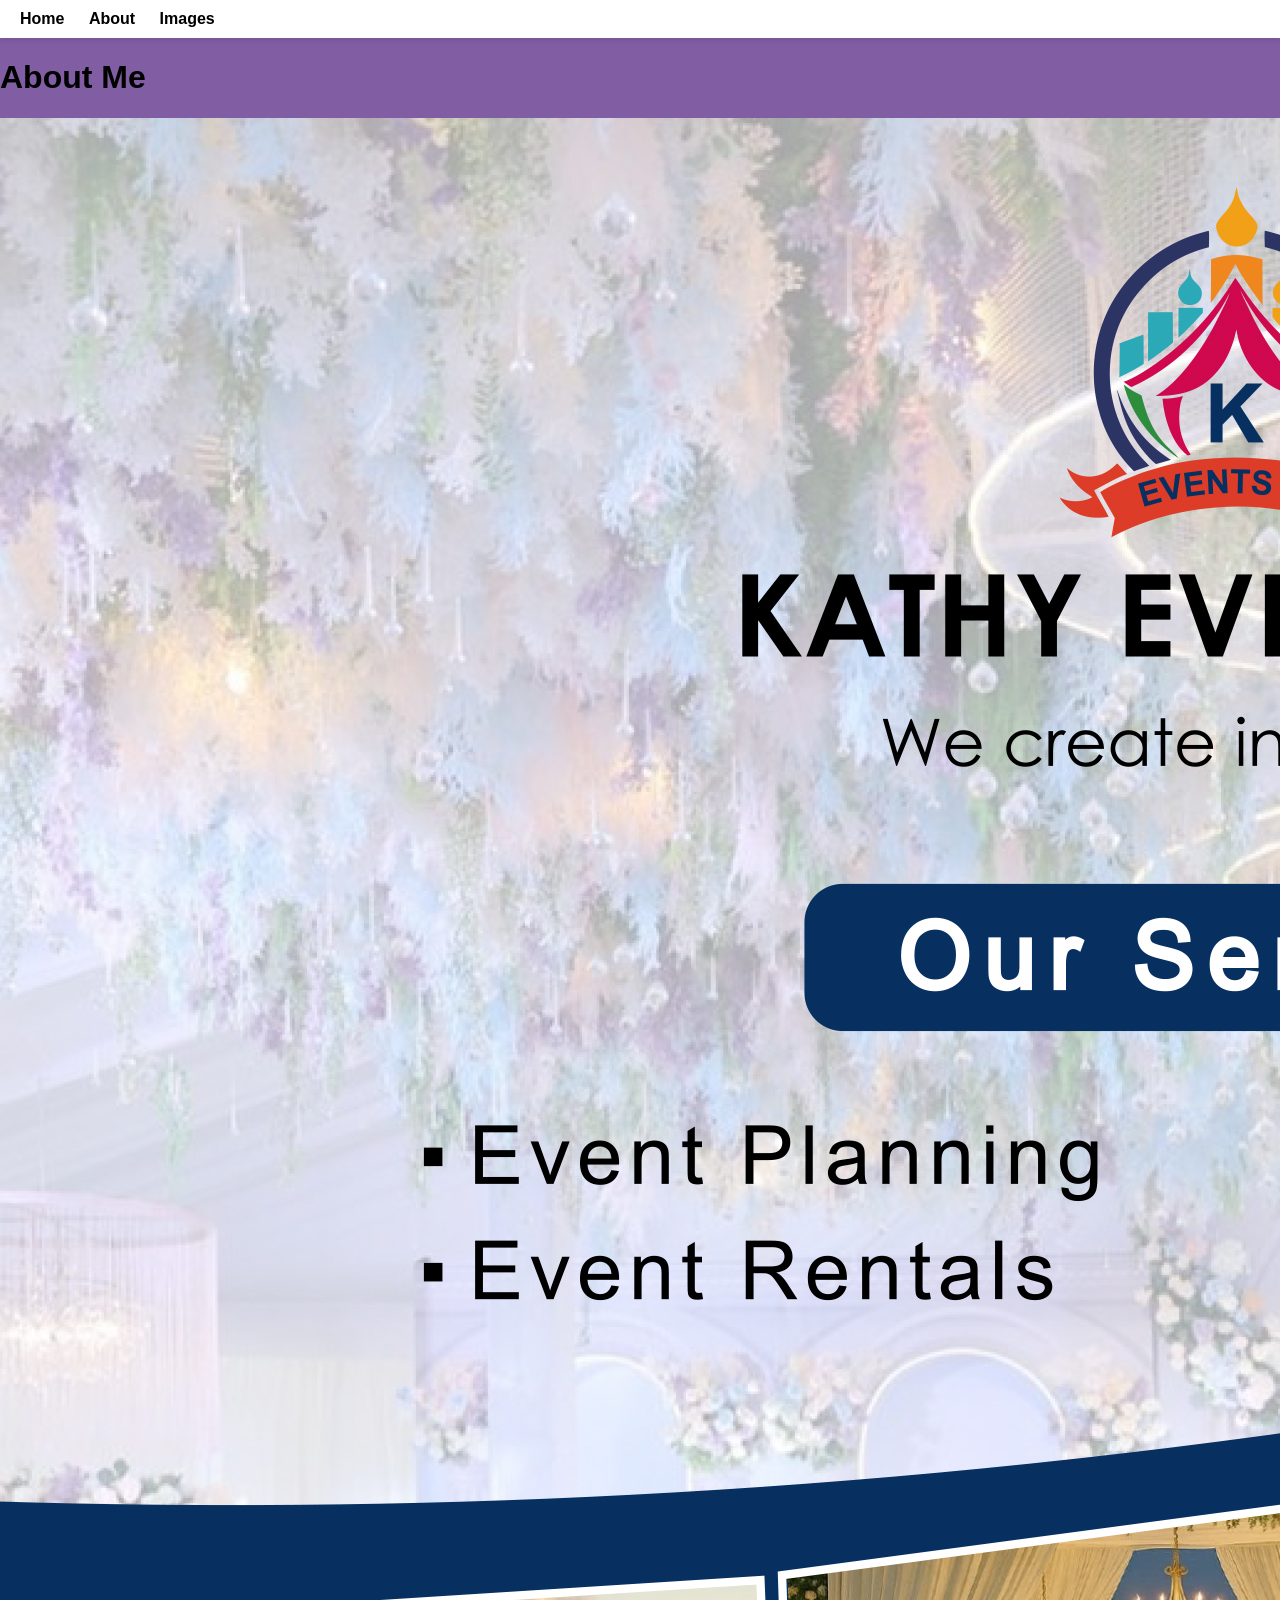
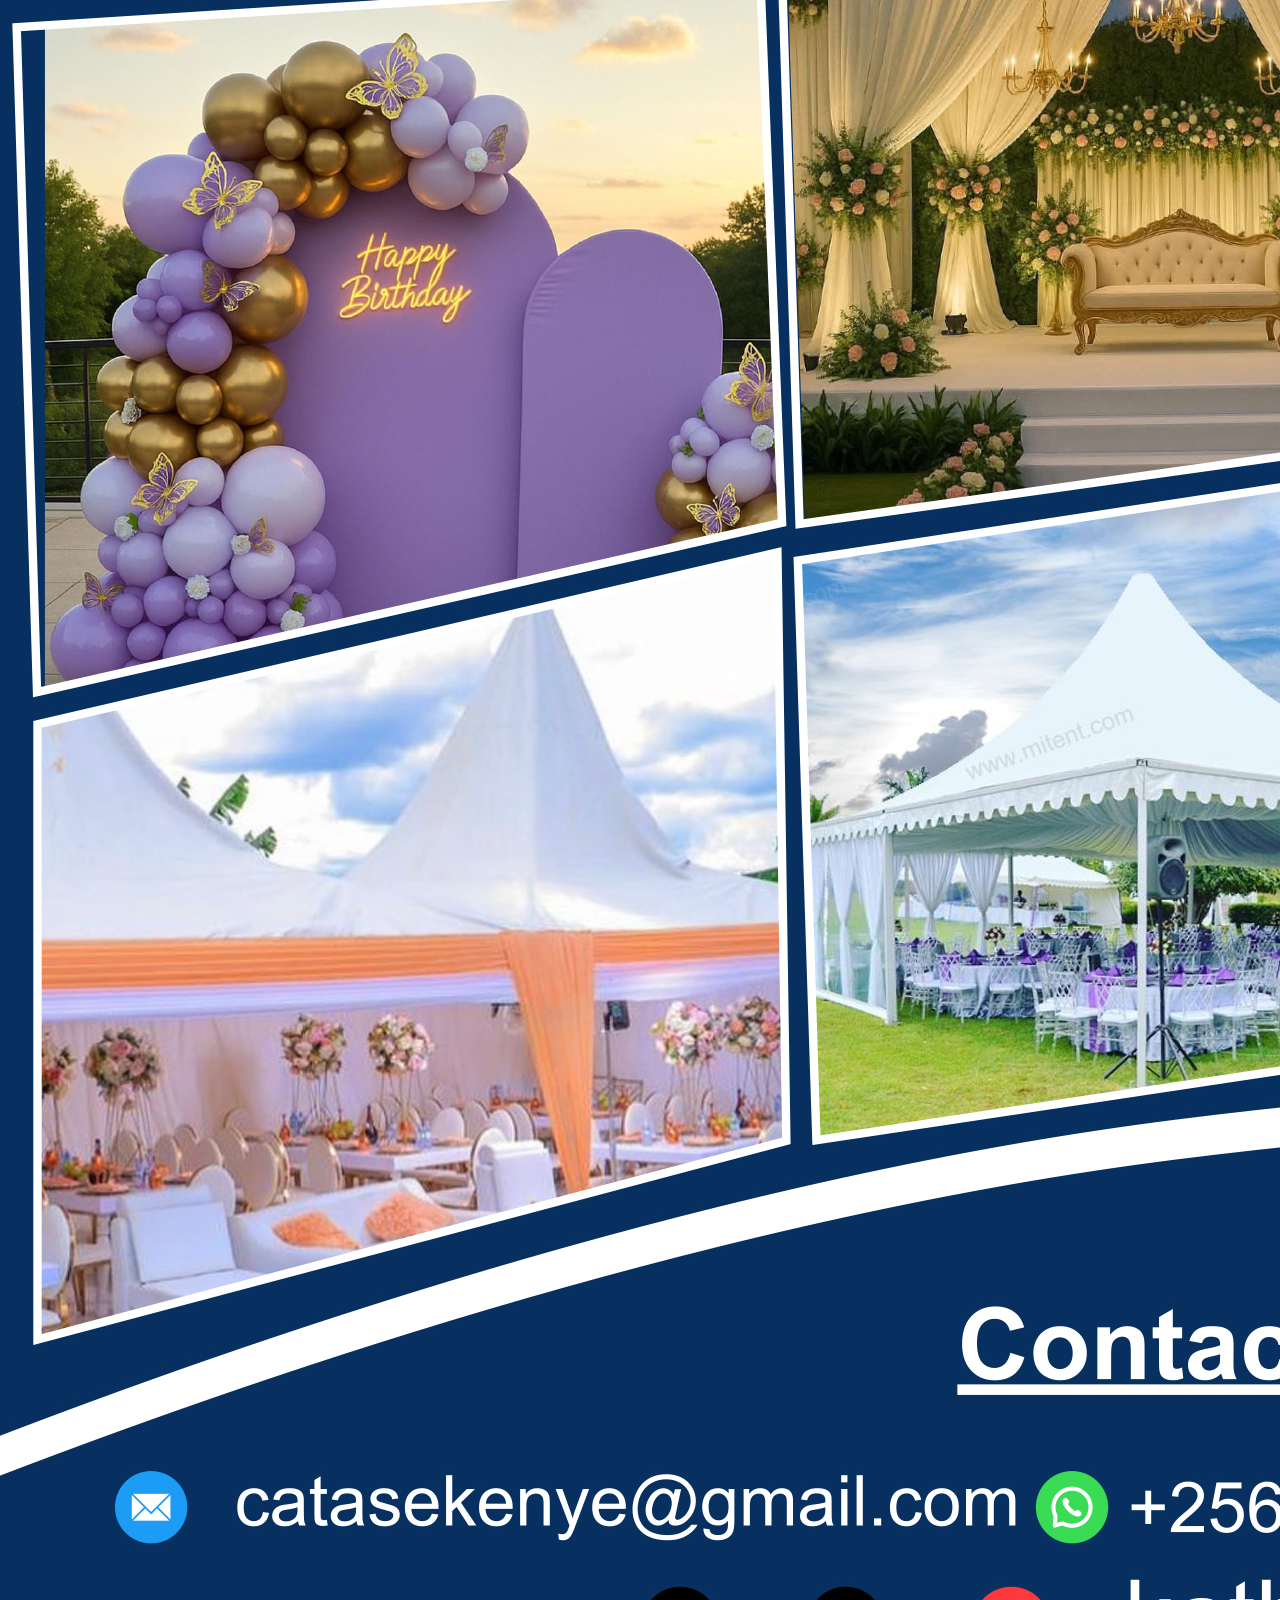
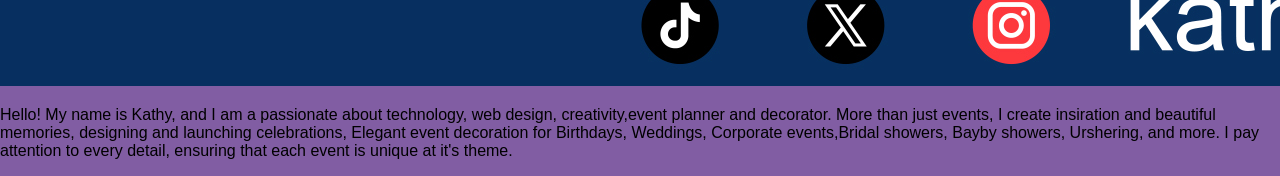
<file: about.html>
<!DOCTYPE html>
<html lang="en">
<head>
    <meta charset="UTF-8">
    <meta name="viewport" content="width=device-width, initial-scale=1.0">
    <title>About Me Section</title>
</head>
<link rel="stylesheet" href="style.css">
<body>
    <nav>
        <a href="index.html">Home</a>
        <a href="about.html">About</a>
        <a href="images.html">Images</a>
    </nav>

<h1>About Me</h1>
    <img src="images.jpg" alt="My photo">
    <p>
        Hello! My name is Kathy, and I am a passionate about technology, web design, creativity,event planner and
        decorator.
        More than just events, I create insiration and beautiful memories, designing and launching celebrations, Elegant
        event decoration
        for Birthdays, Weddings, Corporate events,Bridal showers, Bayby showers, Urshering, and more.
        I pay attention to every detail, ensuring that each event is unique at it's theme.
    </p>
</body>
</html>
</file>
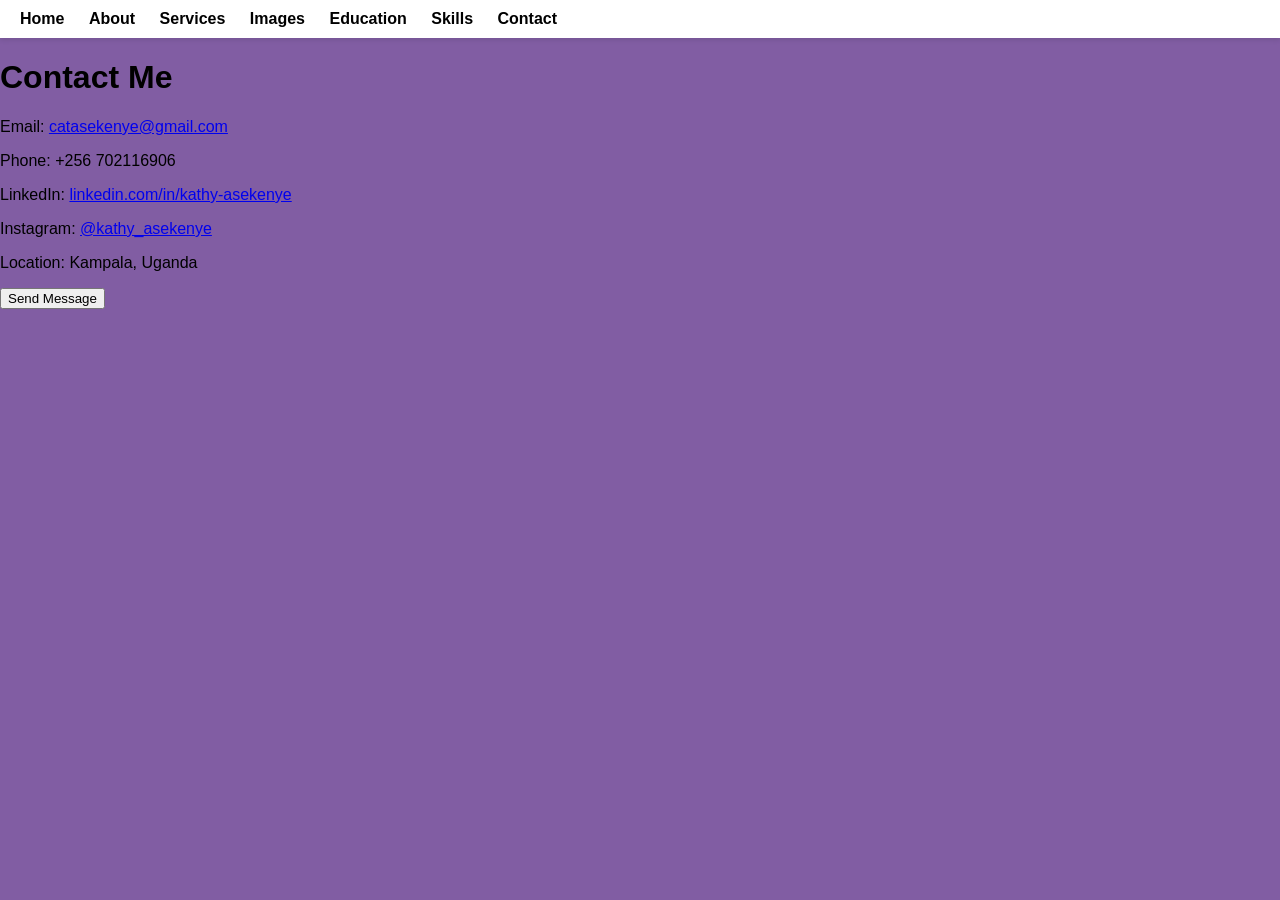
<file: contact.html>
<!DOCTYPE html>
<html lang="en">
<head>
    <meta charset="UTF-8">
    <meta name="viewport" content="width=device-width, initial-scale=1.0">
    <title>Contact</title>
</head>
<link rel="stylesheet" href="style.css">
<nav>
    <a href="index.html">Home</a>
    <a href="about.html">About</a>
    <a href="services.html">Services</a>
    <a href="images.html">Images</a>
    <a href="education.html">Education</a>
    <a href="skills.html">Skills</a>
    <a href="contact.html">Contact</a>
</nav>
<body>

<h1>Contact Me</h1>
        <div class="contact">
            <p>Email: <a href="mailto:catasekenye@gmail.com">catasekenye@gmail.com</a></p>
            <p>Phone: +256 702116906</p>
            <p>LinkedIn: <a
                    href="https://www.linkedin.com/in/kathy-asekenye-9b8b1a1b6/">linkedin.com/in/kathy-asekenye</a></p>
            <p>Instagram: <a href="https://www.instagram.com/kathy_asekenye/">@kathy_asekenye</a></p>
            <p>Location: Kampala, Uganda</p>
            <button>Send Message</button>
        </div>
</body>
</html>
</file>
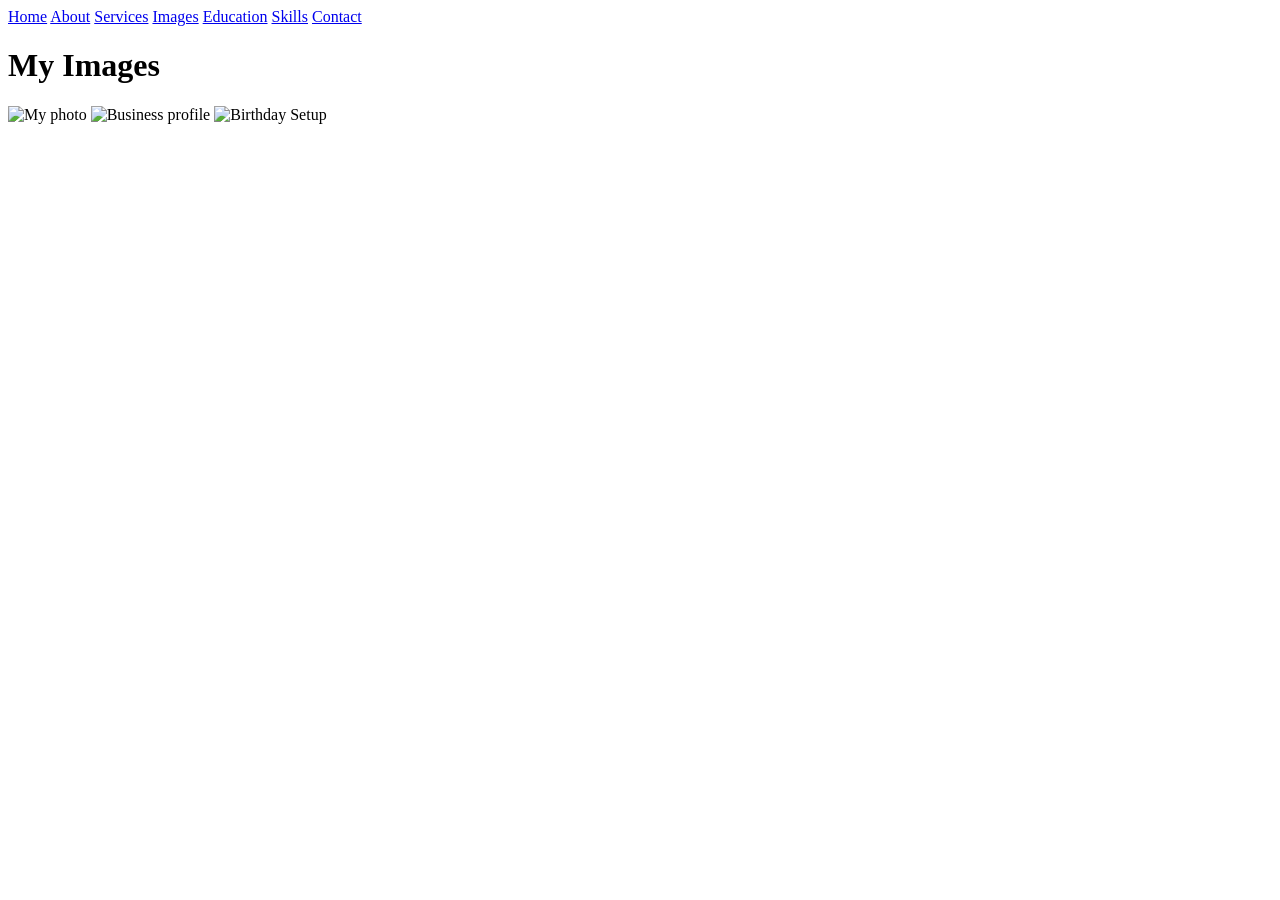
<file: images.html>
<!DOCTYPE html>
<html lang="en">
<head>
    <meta charset="UTF-8">
    <meta name="viewport" content="width=device-width, initial-scale=1.0">
    <title>Images</title>
</head>
<body>
    <nav>
        <a href="index.html">Home</a>
        <a href="about.html">About</a>
        <a href="services.html">Services</a>
        <a href="images.html">Images</a>
        <a href="education.html">Education</a>
        <a href="skills.html">Skills</a>
        <a href="contact.html">Contact</a>
    </nav>
    <h1>My Images</h1>
    <div class="images">
        <!-- Image gallery content would go here -->
    </div>
    <img scr="my photo.jpg" alt="My photo">
    <img scr="images.jpg" alt="Business profile">
    <img scr="birthday setup.jpg" alt="Birthday Setup">
</body>
</html>
</file>
<file: style.css>
body {
    font-family: Arial, Helvetica, sans-serif;
    margin: 0;
    padding: 0;
    background-color: rgb(129, 93, 163);
}
nav {
    background-color: rgb(255, 255, 255);
    padding: 10px;
    box-shadow: 0px 2px 5px rgb(0, 0, 0, 0.1);
}
nav a {
    color: rgb(0, 0, 0);
    text-decoration: none;
    margin: 0 10px;
    font-weight: bold;
}
section {
    background-color: rgb(255, 255, 255);
    margin: 20px;
    padding: 20px;
    border-radius: 10px;
    box-shadow: 0px 0px 10px rgb(0, 0, 0, 0.1);
}
</file>
